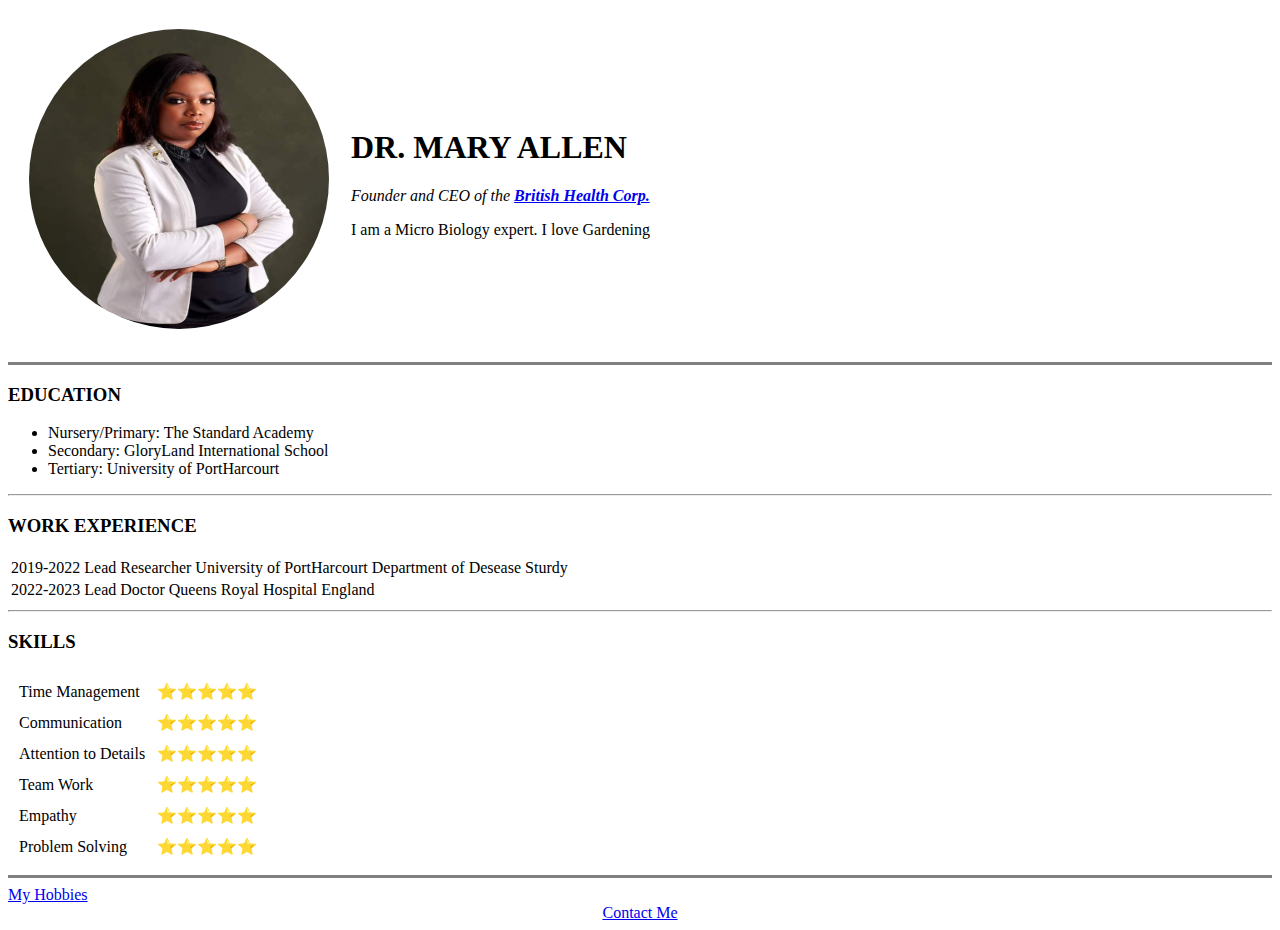
<file: index.html>
<!DOCTYPE html>
<html lang="en">
  <head>
    <meta charset="UTF-8" />
    <meta name="viewport" content="width=device-width, initial-scale=1.0" />
    <title>Personal Portfolio Website</title>
    <link rel="stylesheet" href="style.css" />
  </head>
  <body>
    <table cellspacing="20">
      <tr>
        <td>
          <img
            src="images/FB_IMG_1697100984537.jpg"
            alt="DR. MARY ALLEN profile picture"
          />
        </td>
        <td>
          <h1><strong>DR. MARY ALLEN</strong></h1>
          <em
            ><p>
              Founder and CEO of the
              <strong>
                <a
                  href="https://find-and-update.company-information.service.gov.uk/company/04398605"
                  >British Health Corp.</a
                >
              </strong>
            </p></em
          >
          <p>I am a Micro Biology expert. I love Gardening</p>
        </td>
      </tr>
    </table>

    <hr size="3" noshade="" />
    <h3><strong>EDUCATION</strong></h3>
    <ul>
      <li>Nursery/Primary: The Standard Academy</li>
      <li>Secondary: GloryLand International School</li>
      <li>Tertiary: University of PortHarcourt</li>
    </ul>
    <hr />
    <h3>WORK EXPERIENCE</h3>
    <table>
      <tr>
        <td>2019-2022</td>
        <td>
          Lead Researcher University of PortHarcourt Department of Desease
          Sturdy
        </td>
      </tr>
      <tr>
        <td>2022-2023</td>
        <td>Lead Doctor Queens Royal Hospital England</td>
      </tr>
    </table>
    <hr />
    <h3>SKILLS</h3>
    <table cellspacing="10px">
      <tr>
        <td>Time Management</td>
        <td>⭐⭐⭐⭐⭐</td>
      </tr>
      <tr>
        <td>Communication</td>
        <td>⭐⭐⭐⭐⭐</td>
      </tr>
      <tr>
        <td>Attention to Details</td>
        <td>⭐⭐⭐⭐⭐</td>
      </tr>
      <tr>
        <td>Team Work</td>
        <td>⭐⭐⭐⭐⭐</td>
      </tr>
      <tr>
        <td>Empathy</td>
        <td>⭐⭐⭐⭐⭐</td>
      </tr>
      <tr>
        <td>Problem Solving</td>
        <td>⭐⭐⭐⭐⭐</td>
      </tr>
    </table>

    <hr size="3" noshade="" />
    <a href="hobbies.html">My Hobbies </a>
    <center><a href="contact.html">Contact Me</a></center>
  </body>
</html>
</file>
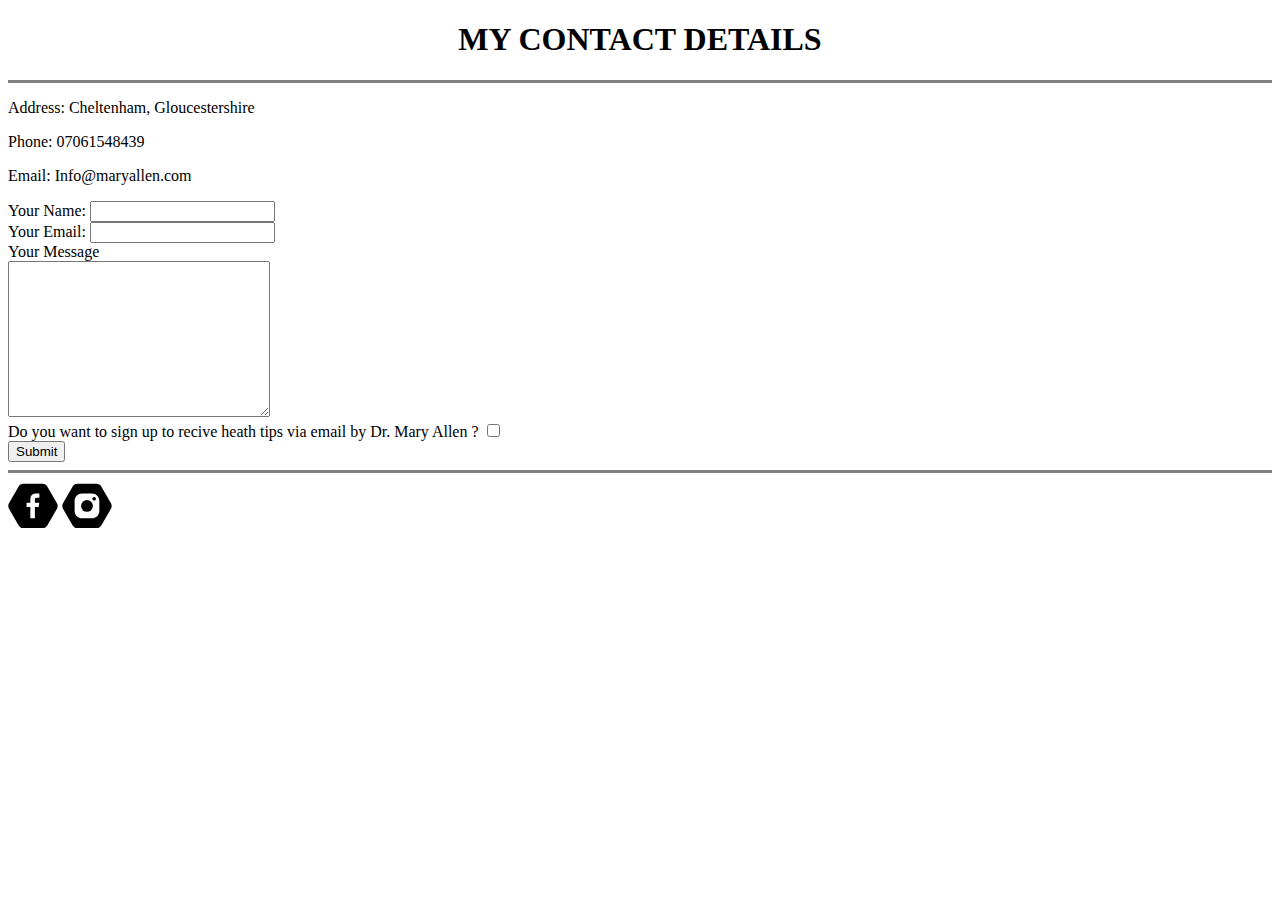
<file: contact.html>
<!DOCTYPE html>
<html lang="en">
  <head>
    <meta charset="UTF-8" />
    <meta name="viewport" content="width=device-width, initial-scale=1.0" />
    <title>Document</title>
    <link rel="stylesheet" href="style.css">
  </head>
  <body>
    <h1> <CEnter>MY CONTACT DETAILS</CEnter></h1>
    <hr size="3" noshade="">
    <P>Address:  Cheltenham, Gloucestershire </P>
    <p>Phone: 07061548439</p>
    <p>Email: Info@maryallen.com</p>

<form action="mailto:emailallenawajidomo@gmail.com" method="post" enctype="text/plain">
<label>Your Name:</label>
<input type="text" name="Your Name" value=""> 
<br>
<label>Your Email:</label>
<input type="email" name="Your Email" value="">
<br>
<label>Your Message</label><br>
<textarea name="Your Message" id="" cols="30" rows="10"></textarea>
<br>
Do you want to sign up to recive heath tips via email by Dr. Mary Allen ? <input type="checkbox" name="" id="">
<br>
<input type="submit" name="">
</form>
        <hr size="3" noshade="">
         <div class="row">
        <a href="https://www.facebook.com/Maryendowed"
          ><svg
            xmlns="http://www.w3.org/2000/svg"
            xmlns:xlink="http://www.w3.org/1999/xlink"
            version="1.1"
            width="50"
            height="50"
            viewBox="0 0 256 256"
            xml:space="preserve"
          >
            <defs></defs>
            <g
              style="
                stroke: none;
                stroke-width: 0;
                stroke-dasharray: none;
                stroke-linecap: butt;
                stroke-linejoin: miter;
                stroke-miterlimit: 10;
                fill: none;
                fill-rule: nonzero;
                opacity: 1;
              "
              transform="translate(1.4065934065934016 1.4065934065934016) scale(2.81 2.81)"
            >
              <path
                d="M 88.695 40.131 L 71.064 9.593 c -1.739 -3.013 -4.954 -4.869 -8.433 -4.869 H 27.369 c -3.479 0 -6.693 1.856 -8.433 4.869 L 1.305 40.131 c -1.739 3.013 -1.739 6.725 0 9.737 l 17.631 30.538 c 1.739 3.013 4.954 4.869 8.433 4.869 h 35.263 c 3.479 0 6.693 -1.856 8.433 -4.869 l 17.631 -30.538 C 90.435 46.856 90.435 43.144 88.695 40.131 z M 56.685 29.97 l -4.236 0.002 c -3.321 0 -3.964 1.578 -3.964 3.894 v 5.107 h 7.921 l -1.032 8 h -6.89 V 67.5 h -8.261 V 46.973 h -6.908 v -8 h 6.908 v -5.899 c 0 -6.846 4.182 -10.574 10.289 -10.574 c 2.926 0 5.44 0.217 6.173 0.315 V 29.97 z"
                style="
                  stroke: none;
                  stroke-width: 1;
                  stroke-dasharray: none;
                  stroke-linecap: butt;
                  stroke-linejoin: miter;
                  stroke-miterlimit: 10;
                  fill: rgb(0, 0, 0);
                  fill-rule: nonzero;
                  opacity: 1;
                "
                transform=" matrix(1 0 0 1 0 0) "
                stroke-linecap="round"
              />
            </g></svg
        ></a>
      </div>

      <div class="row">
        <a href="https://www.instagram.com/iam_mary_allen/?hl=en"
          ><svg
            xmlns="http://www.w3.org/2000/svg"
            xmlns:xlink="http://www.w3.org/1999/xlink"
            version="1.1"
            width="50"
            height="50"
            viewBox="0 0 256 256"
            xml:space="preserve"
          >
            <defs></defs>
            <g
              style="
                stroke: none;
                stroke-width: 0;
                stroke-dasharray: none;
                stroke-linecap: butt;
                stroke-linejoin: miter;
                stroke-miterlimit: 10;
                fill: none;
                fill-rule: nonzero;
                opacity: 1;
              "
              transform="translate(1.4065934065934016 1.4065934065934016) scale(2.81 2.81)"
            >
              <path
                d="M 88.695 40.131 L 71.064 9.593 c -1.739 -3.013 -4.954 -4.869 -8.433 -4.869 H 27.369 c -3.479 0 -6.693 1.856 -8.433 4.869 L 1.305 40.131 c -1.739 3.013 -1.739 6.725 0 9.737 l 17.631 30.538 c 1.739 3.013 4.954 4.869 8.433 4.869 h 35.263 c 3.479 0 6.693 -1.856 8.433 -4.869 l 17.631 -30.538 C 90.435 46.856 90.435 43.144 88.695 40.131 z M 67.5 54.214 c 0 7.338 -5.948 13.286 -13.286 13.286 H 35.786 c -7.338 0 -13.286 -5.948 -13.286 -13.286 V 35.785 c 0 -7.337 5.948 -13.285 13.286 -13.285 h 18.429 c 7.338 0 13.286 5.948 13.286 13.285 V 54.214 z"
                style="
                  stroke: none;
                  stroke-width: 1;
                  stroke-dasharray: none;
                  stroke-linecap: butt;
                  stroke-linejoin: miter;
                  stroke-miterlimit: 10;
                  fill: rgb(0, 0, 0);
                  fill-rule: nonzero;
                  opacity: 1;
                "
                transform=" matrix(1 0 0 1 0 0) "
                stroke-linecap="round"
              />
              <path
                d="M 58.121 28.599 c -1.818 0 -3.293 1.474 -3.293 3.293 c 0 1.818 1.474 3.293 3.293 3.293 c 1.819 0 3.293 -1.474 3.293 -3.293 C 61.414 30.074 59.939 28.599 58.121 28.599 z"
                style="
                  stroke: none;
                  stroke-width: 1;
                  stroke-dasharray: none;
                  stroke-linecap: butt;
                  stroke-linejoin: miter;
                  stroke-miterlimit: 10;
                  fill: rgb(0, 0, 0);
                  fill-rule: nonzero;
                  opacity: 1;
                "
                transform=" matrix(1 0 0 1 0 0) "
                stroke-linecap="round"
              />
              <circle
                cx="44.999"
                cy="44.999"
                r="10.729"
                style="
                  stroke: none;
                  stroke-width: 1;
                  stroke-dasharray: none;
                  stroke-linecap: butt;
                  stroke-linejoin: miter;
                  stroke-miterlimit: 10;
                  fill: rgb(0, 0, 0);
                  fill-rule: nonzero;
                  opacity: 1;
                "
                transform="  matrix(1 0 0 1 0 0) "
              />
            </g></svg
        ></a>
      </div>


    </div>
  </body>
</html>
</file>
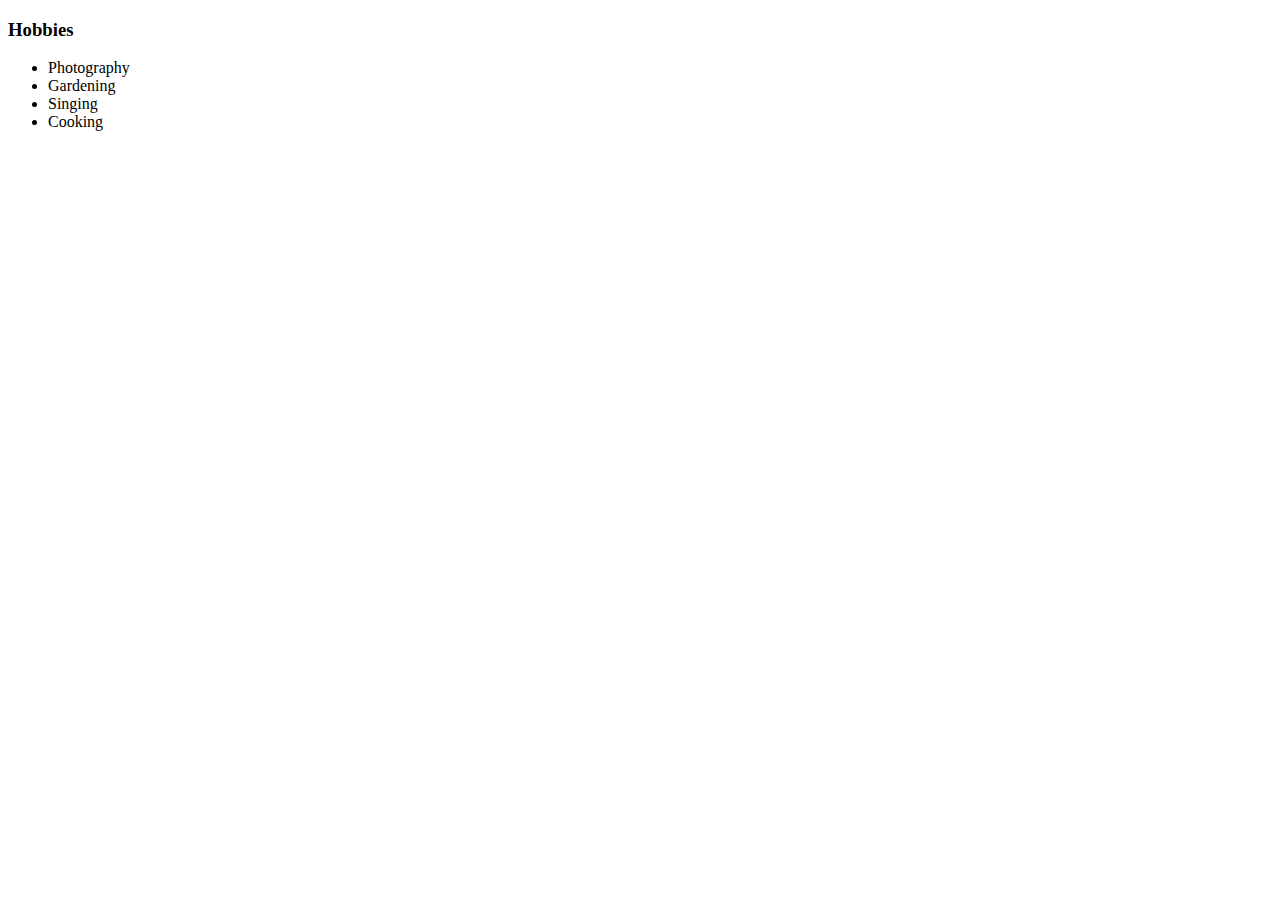
<file: hobbies.html>
<!DOCTYPE html>
<html lang="en">
  <head>
    <meta charset="UTF-8" />
    <meta name="viewport" content="width=device-width, initial-scale=1.0" />
    <title>Document</title>
  </head>
  <body>
    <h3><strong>Hobbies</strong></h3>
    <ul>
      <li>Photography</li>
      <li>Gardening</li>
      <li>Singing</li>
      <li>Cooking</li>
    </ul>
  </body>
</html>
</file>
<file: style.css>
img{
    height: 300px;
    width: 300px;
    border-radius: 50%;
}

.row {
    display: inline-block;
}
</file>
